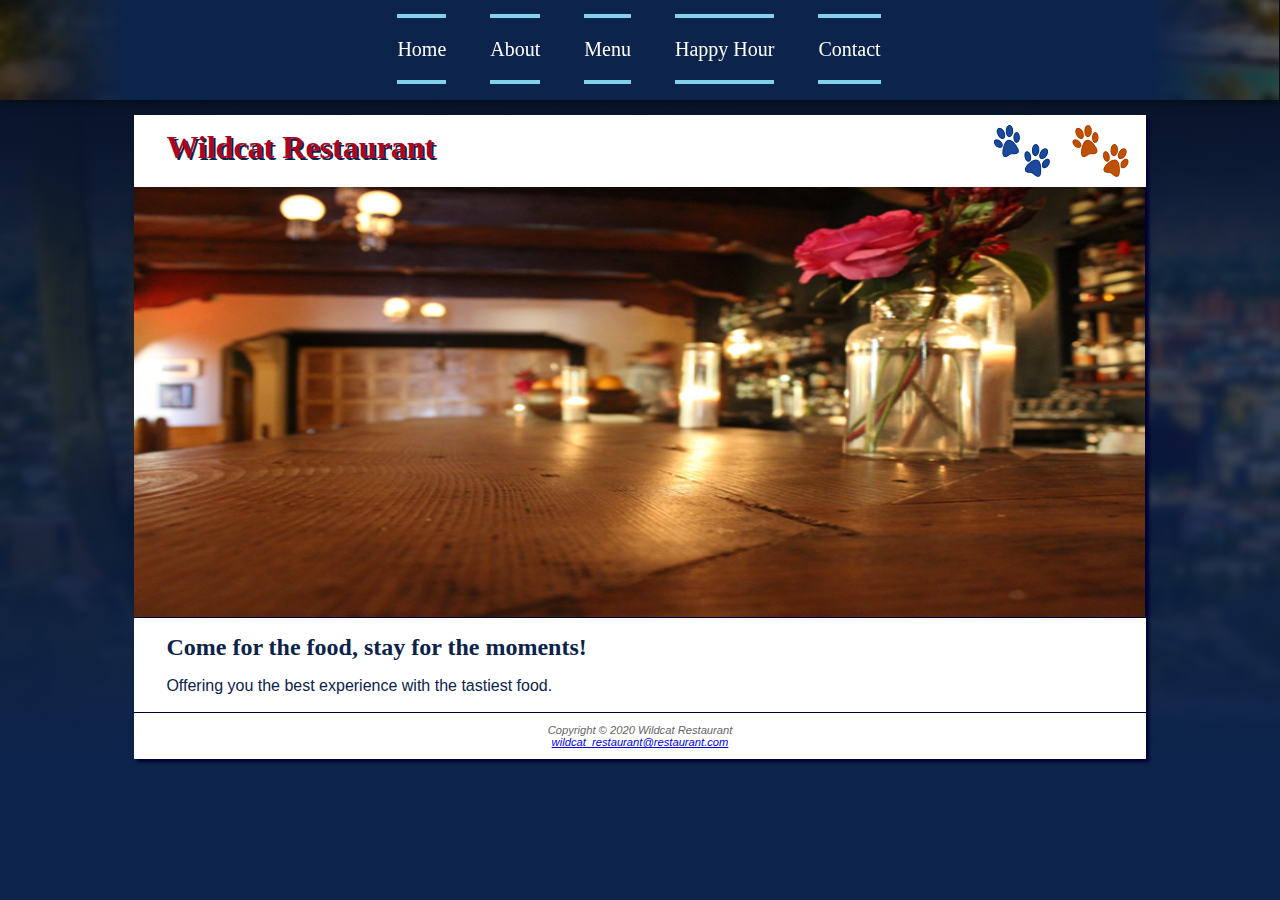
<file: HTML5 Group University Website/Group Project Website Final/index.html>
<!DOCTYPE html>

<!--
Group 6 Project
ISTA 230
04/29/2020
File: index.html
-->

<html lang="en">
	<head>
		<title>Wildcat Restaurant</title>
		<meta charset = "utf-8">
		<link rel="stylesheet" type="text/css" href="restaurant.css">
		<link rel="icon" href="images/claws.gif" type="image/ico">
	</head>
	<body>
		<nav>
			<a class="link" href="index.html">Home</a>
			<a class="link" href="about.html" >About</a>
			<a class="link" href="menu.html" id="menu">Menu</a>
			<a class="link" href="happy.html" id="happy">Happy Hour</a>
			<a class="link" href="contact.html" id="contact">Contact</a>
		</nav>
		<div id="wrapper">
			<header>
				<h1>Wildcat Restaurant</h1>
			</header>

			<div id="homehero"></div>
			<main>
			<h2>Come for the food, stay for the moments!</h2>
			<p>
				Offering you the best experience with the tastiest food.
			</p>
			</main>
			<footer>
				Copyright &copy; 2020 Wildcat Restaurant<br>
				<a href="mailto:wildcat_restaurant@arizona.com">wildcat_restaurant@restaurant.com</a>
			</footer>
			
		</div>
	</body>
</html>
</file>
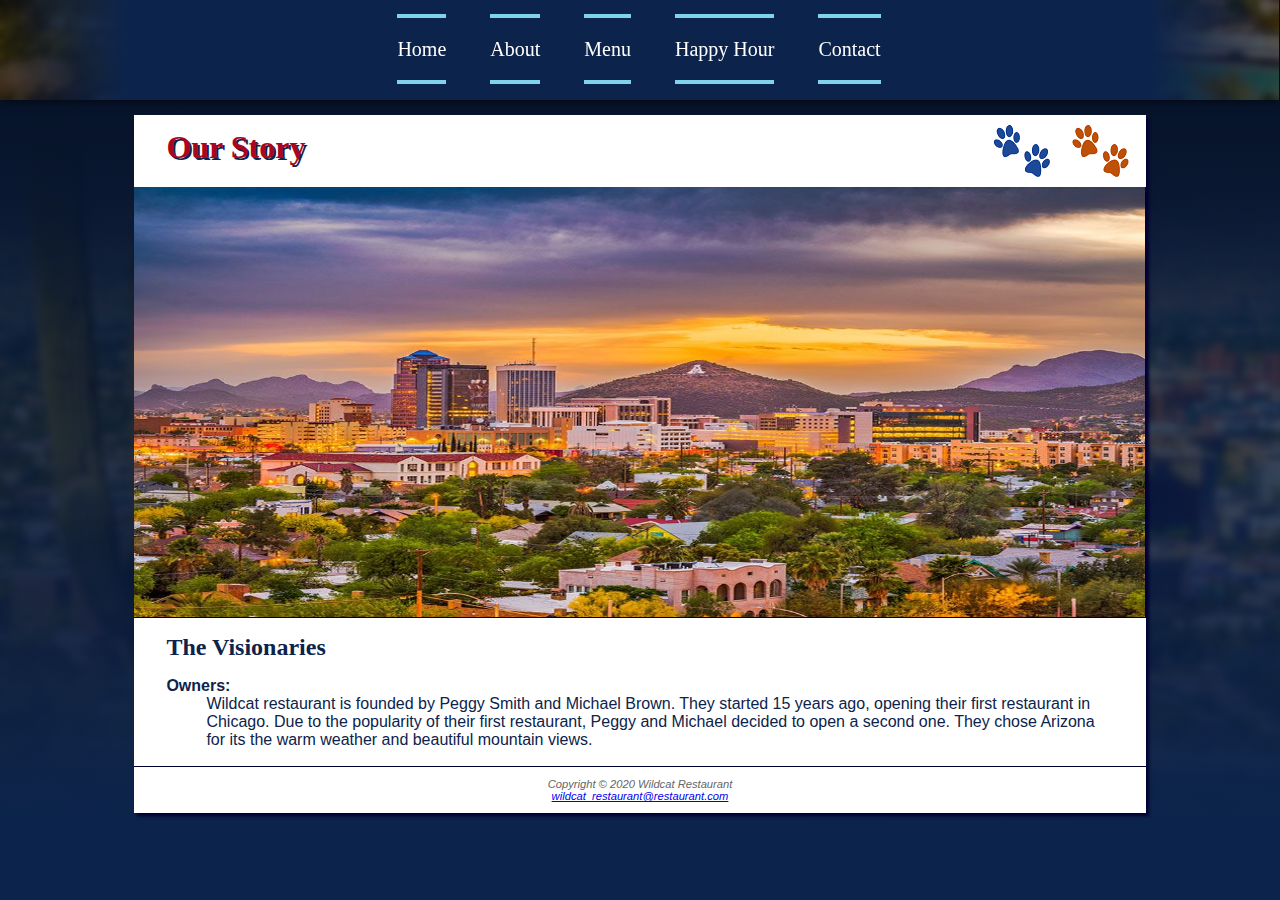
<file: HTML5 Group University Website/Group Project Website Final/about.html>
<!DOCTYPE html>

<!--
Group 6 Project
ISTA 230
04/29/2020
File: about.html
-->

<html lang="en">
	<head>
		<title>Wildcat Restaurant | About</title>
		<meta charset = "utf-8">
		<link rel="stylesheet" type="text/css" href="restaurant.css">
		<link rel="icon" href="images/claws.gif" type="image/ico">
	</head>
	<body>
		<nav>
			<a class="link" href="index.html">Home</a>
			<a class="link" href="about.html" >About</a>
			<a class="link" href="menu.html" id="menu">Menu</a>
			<a class="link" href="happy.html" id="happy">Happy Hour</a>
			<a class="link" href="contact.html" id="contact">Contact</a>
		</nav>
		<div id="wrapper">
			<header>
				<h1>Our Story</h1>
			</header>

			<div id="abouthero"></div>
			<main>
				<h2>The Visionaries </h2>
				<dl>
					<dt><b>Owners:</b></dt>
					<dd>Wildcat restaurant is founded by Peggy Smith and Michael Brown.
						They started 15 years ago, opening their first restaurant in Chicago. 
						Due to the popularity of their first restaurant, Peggy and Michael 
						decided to open a second one. They chose Arizona for its the warm 
						weather and beautiful mountain views. </dd>
				</dl>
			</main>
			<footer>
				Copyright &copy; 2020 Wildcat Restaurant<br>
				<a href="mailto:wildcat_restaurant@arizona.com">wildcat_restaurant@restaurant.com</a>
			</footer>
			
		</div>
	</body>
</html>
</file>
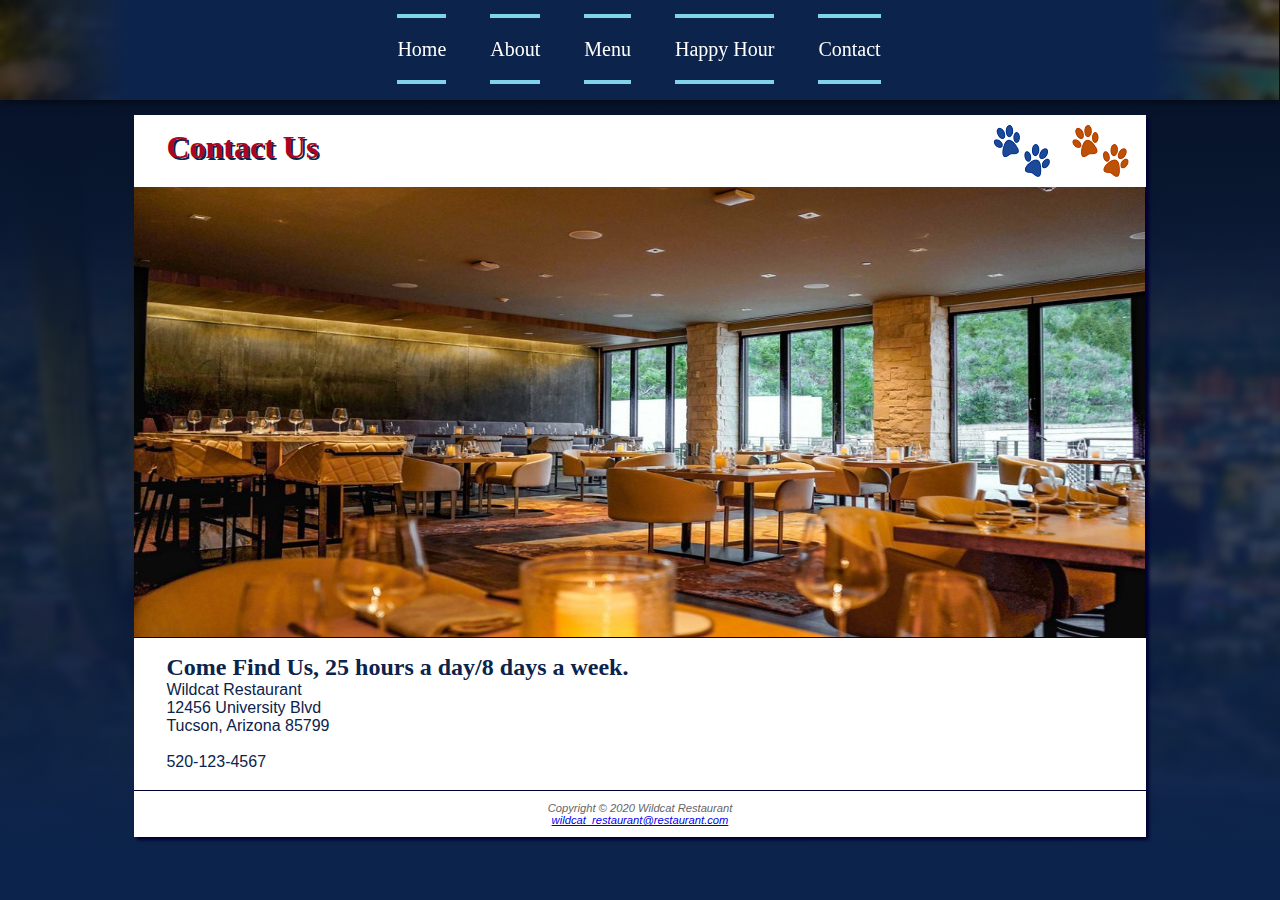
<file: HTML5 Group University Website/Group Project Website Final/contact.html>
<!DOCTYPE html>

<!--
Group 6 Project
ISTA 230
04/29/2020
File: contact.html
-->

<html lang="en">
	<head>
		<title>Wildcat Restaurant | Contact</title>
		<meta charset = "utf-8">
		<link rel="stylesheet" type="text/css" href="restaurant.css">
		<link rel="icon" href="images/claws.gif" type="image/ico">
	</head>
	<body>
		<nav>
			<a class="link" href="index.html">Home</a>
			<a class="link" href="about.html" >About</a>
			<a class="link" href="menu.html" id="menu">Menu</a>
			<a class="link" href="happy.html" id="happy">Happy Hour</a>
			<a class="link" href="contact.html" id="contact">Contact</a>
		</nav>
		<div id="wrapper">
			<header>
				<h1>Contact Us</h1>
			</header>
	
			<div id="contacthero"></div>
			<main>
				<h2>Come Find Us, 25 hours a day/8 days a week.</h2>
				<div>
					<span>Wildcat Restaurant</span><br>
					12456 University Blvd<br>
					Tucson, Arizona 85799<br><br>
					520-123-4567<br><br>
				</div>
			</main>
			<footer>
				Copyright &copy; 2020 Wildcat Restaurant<br>
				<a href="mailto:wildcat_restaurant@arizona.com">wildcat_restaurant@restaurant.com</a>
			</footer>
		</div>
	</body>
</html>
</file>
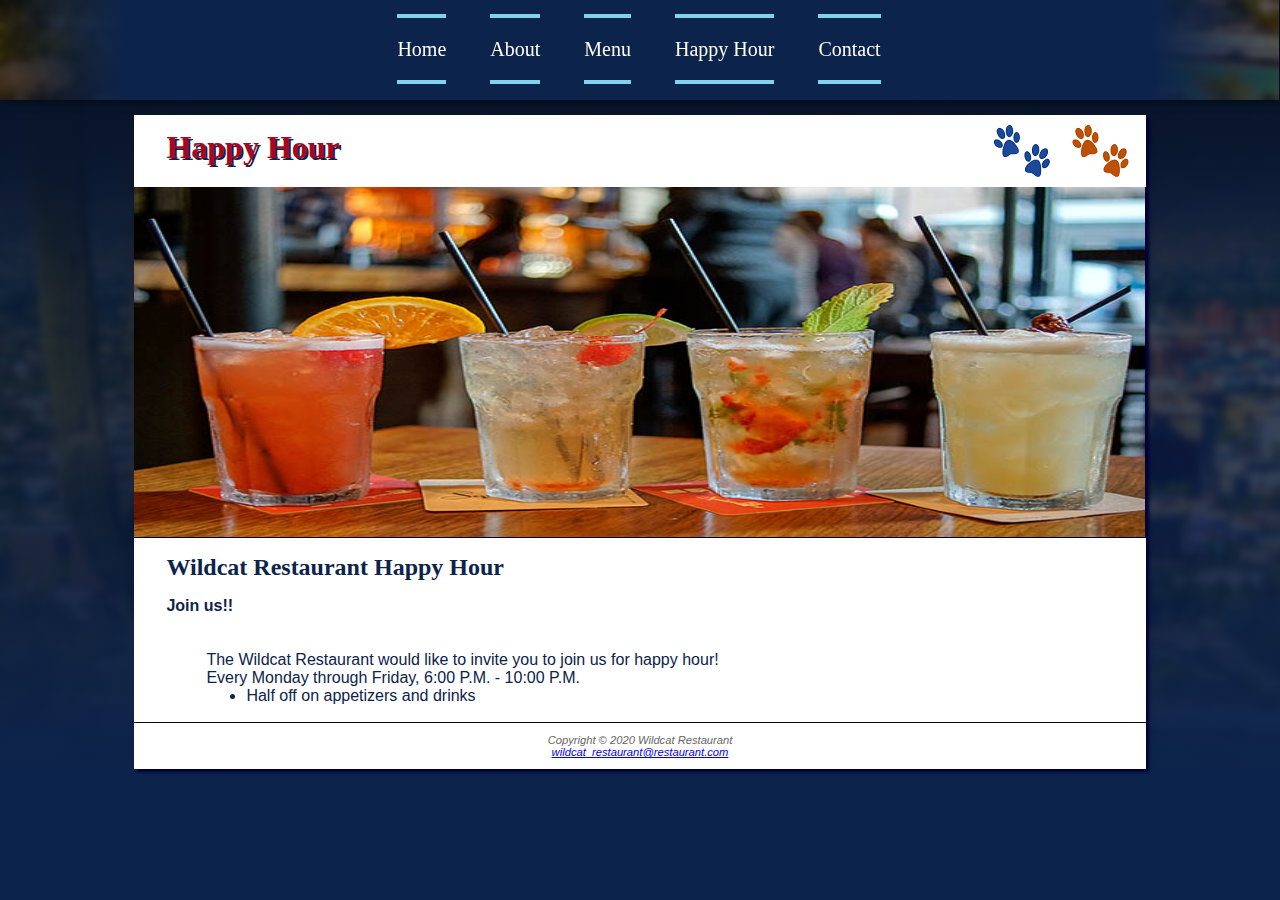
<file: HTML5 Group University Website/Group Project Website Final/happy.html>
<!DOCTYPE html>

<!--
Group 6 Project
ISTA 230
04/29/2020
Filr: happy.html
-->

<html lang="en">
	<head>
		<title>Wildcat Restaurant | Happy Hour</title>
		<meta charset = "utf-8">
		<link rel="stylesheet" type="text/css" href="restaurant.css">
		<link rel="icon" href="images/claws.gif" type="image/ico">
	</head>
	<body>
		<nav>
			<a class="link" href="index.html">Home</a>
			<a class="link" href="about.html" >About</a>
			<a class="link" href="menu.html" id="menu">Menu</a>
			<a class="link" href="happy.html" id="happy">Happy Hour</a>
			<a class="link" href="contact.html" id="contact">Contact</a>
		</nav>
		<div id="wrapper">
			<header>
				<h1>Happy Hour</h1>
			</header>

			<div id="happyhero"></div>
			<main>
				<h2>Wildcat Restaurant Happy Hour</h2>
				<dl>
					<dt><b>Join us!!</b><dt>
					<br><br>
					<dd>The Wildcat Restaurant would like to invite you to join us for happy hour!</dd>
					<dt></dt>
					<dd>
						Every Monday through Friday, 6:00 P.M. - 10:00 P.M.
						<ul>
							<li>Half off on appetizers and drinks</li>
						</ul>
					</dd>
				</dl>
			</main>
			<footer>
				Copyright &copy; 2020 Wildcat Restaurant<br>
				<a href="mailto:wildcat_restaurant@arizona.com">wildcat_restaurant@restaurant.com</a>
			</footer>
		</div>
	</body>
</html>
</file>
<file: HTML5 Group University Website/Group Project Website Final/restaurant.css>
/*
Group 6 Project
ISTA 230
04/29/2020
File: restaurant.css
*/

*{box-sizing: border-box;}
/*Older browser compatibility*/
header, nav, main, footer {display: block;}

body {margin-top: 115px;
	  background-color: #0C234B;
	  background-image: linear-gradient(to bottom, rgba(0, 0, 0, 0.5), rgba(12, 35, 75, 1)), url(images/cityblur.png);
	  background-repeat: no-repeat;
	  background-size: 100%, 100%;
	  background-position: bottom;
	  color: #666666;
	  padding-left: 0px;
	  font-family: Verdana, Arial, sans-serif;}
	   
header {background-color: #FFFFFF;
		text-shadow: 2px 2px #0C234B;
		color: #AB0520;
		font-family: Georgia, serif;}

/*Header 1*/
h1 {line-height: 200%;
	color: #AB0520;
	background-image: url(images/paws2.png);
	background-repeat: no-repeat;
	background-position: right;
	padding-left: 1em;
	height: 72px;
	margin-bottom: 0;}

/*Header 2*/
h2 {color: #0C234B;
	font-family: Georgia, serif;
	margin: 0; }

/*Header 3*/
h3{color: #FFFFFF;}

dt{color: #0C234B;
   font-weight: bold;}
	
/*Navigation bar*/
nav {background-color: #0C234B;
	background-image: linear-gradient(to right, rgba(0, 0, 0, 0.5) 0%, rgba(12, 35, 75, 1) 10%, rgba(12, 35, 75, 1) 90%, rgba(0, 0, 0, 0.5) 100%), url(images/cityblur.png);
	background-repeat: no-repeat;
	background-size: 100%, 100%;
	background-position: bottom;
	overflow: hidden;
	width: 100%;	
	position: fixed;
	left: -1px;
	padding-top: 24px;
	padding-bottom: 24px;
	padding-left: 0px;
	text-align: center;
	font-family: Georgia;
	line-height: 50px;
	box-shadow: 2px 2px 8px rgba(0, 0, 0, 0.5);
	top: 0;}

.link {color: #FFFFFF;
	   transition: 0.3s ease;
	   background: #0C234B;
	   font-size: 20px;
	   text-decoration: none;
	   border-top: 4px solid #81D3EB;
	   border-bottom: 4px solid #81D3EB;
	   padding: 20px 0;
	   margin: 0 20px;}

.link:visited {color:#EF4056}

.link:hover {color: #81D3EB;
	         border-top: 2px solid #EF4056;
			 border-bottom: 2px solid #EF4056;
			 padding: 6px 0;}

/*Main*/
main{padding-left: 2em;
	 color: #0C234B;
	 padding-right: 2em;
	 padding-bottom: 1px;
	 padding-top: 1em;
	 background-color: #FFFFFF;
	 display: block;
	 margin-top: 1px;
	 margin-bottom: 1px;}

/*Footer*/	   
footer{font-size: .70em; 
	   text-align: center;
	   font-style: italic;
	   padding: 1em;
	   background-color: #FFFFFF;}
		
#homehero {height: 430px;
		   background-image: url(images/restaurant.jpg);
		   background-size: 100% 100%;
		   background-repeat: no-repeat;}
			
#abouthero {height: 430px;
			background-image: url(images/tucson.jpeg);
			background-size: 100% 100%;
			background-repeat: no-repeat;}

#contacthero {height: 450px;
			  background-image: url(images/dining.jpg);
			  background-size: 100% 100%;
			  background-repeat: no-repeat;}
			
#happyhero {height: 350px;
			background-image: url(images/drinks.jpg);
			background-size: 100% 100%;
			background-repeat: no-repeat;}

#menuhero {height: 350px;
			background-image: url(images/Steak.jpg);
			background-size: 100% 100%;
			background-repeat: no-repeat;}
			
#menuImg {height: 368px;
		  width: 663px;
		  background-color: #FFFFFF;
		  background-image: url(images/menu.png);
	      background-size: 100% 100%;
		  background-repeat: no-repeat;}		
			
#wrapper {width: 80%;
		  margin-left: auto;
		  margin-right: auto;
		  background-color: #000033;
		  min-width: 700px;
		  max-width: 1024px;
		  box-shadow: 3px 3px 3px #000033;}
</file>
